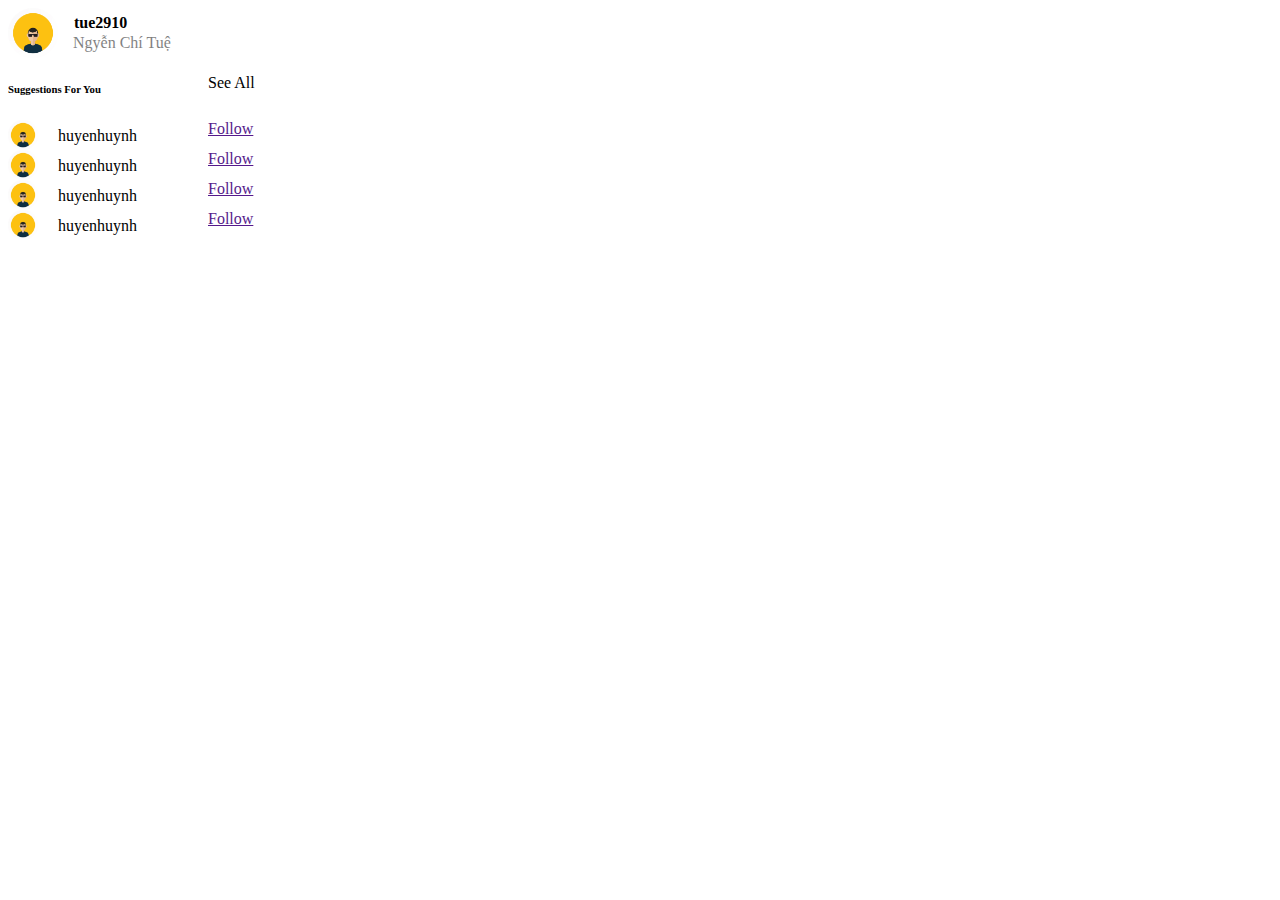
<file: left.html>
<html>
    <head>
        <link rel="stylesheet" href="/styleLeftnew.css">
        <meta charset="utf-8">
    </head>
    <body>
        <div class="up">
            <img src="/avatar2.jpg" alt="">
            <p class="username">tue2910</p>
            <p class="fullname">Ngyễn Chí Tuệ</p>
        </div>
        <div class="suggest">
            <h6>Suggestions For You</h6>
            <p>See All</p>
        </div>
        <div class="people">
            <div class="one">
                <img src="/avatar2.jpg" alt="">
                <p>huyenhuynh</p>
                <a href="">Follow</a>
            </div>
            <div class="one">
                <img src="/avatar2.jpg" alt="">
                <p>huyenhuynh</p>
                <a href="">Follow</a>
            </div>
            <div class="one">
                <img src="/avatar2.jpg" alt="">
                <p>huyenhuynh</p>
                <a href="">Follow</a>
            </div>
            <div class="one">
                <img src="/avatar2.jpg" alt="">
                <p>huyenhuynh</p>
                <a href="">Follow</a>
            </div>
        </div>
    </body>
</html>
</file>
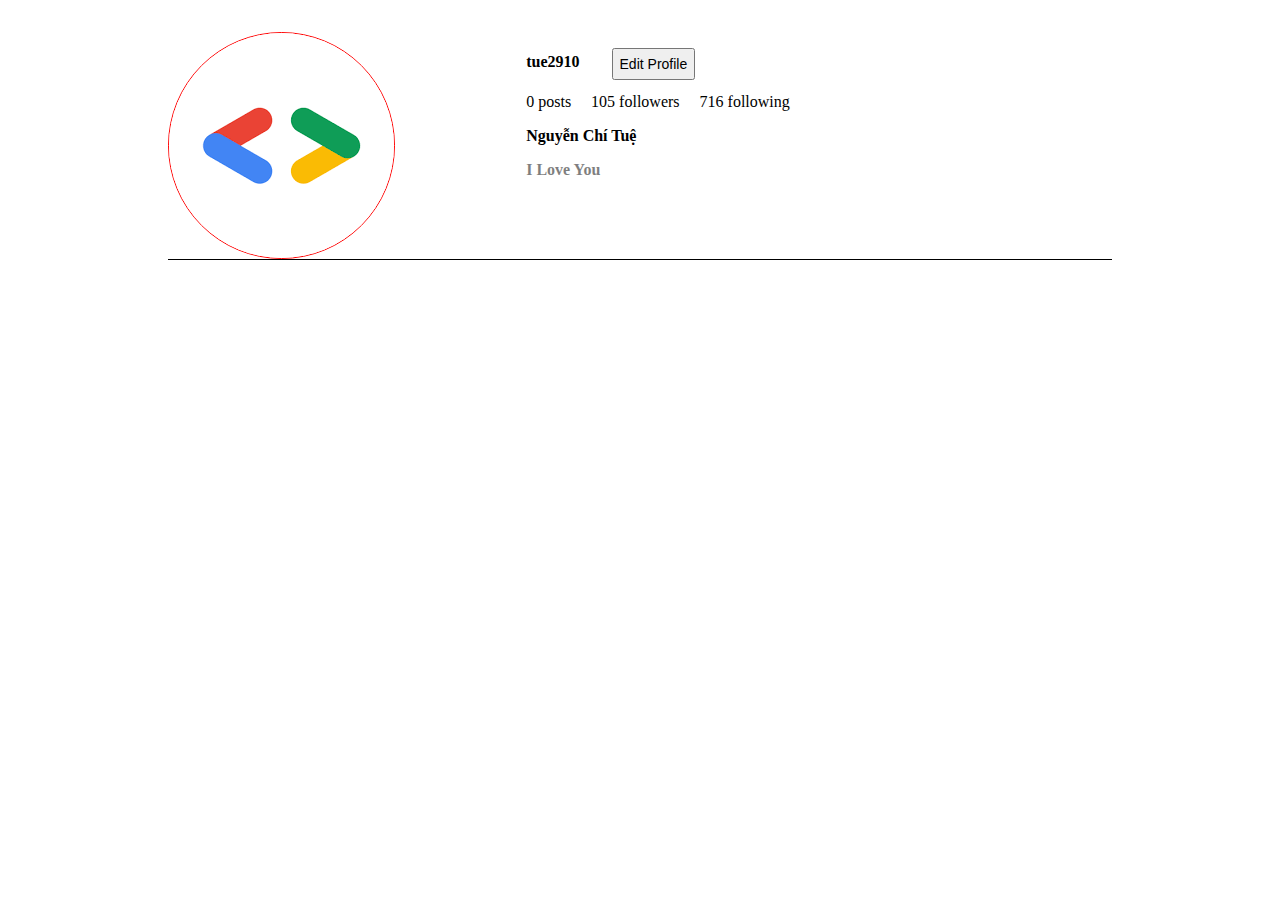
<file: profile.html>
<html>
    <head>
        <link rel="stylesheet" href="/styleProfile.css">
        <meta charset="utf-8">
    </head>
    <body>
        <div class="container">
            <div class="left">
                <img src="/logo.png" alt="">
            </div>
            <div class="right">
                <div class="username">
                    <h4>tue2910</h4>
                    <button>Edit Profile</button>
                </div>
                <div class="follow">
                    <span>0 posts</span>
                    <span>105 followers</span>
                    <span>716 following</span>
                </div>
                <div class="fullname">
                    <p>nguyễn chí tuệ</p>
                    <p class="bio">i love you</p>
                </div>
            </div>
        </div>
    </body>
</html>
</file>
<file: styleLeftnew.css>
img{
    width: 30px;
    height: auto;
    border-radius: 50%;
}
.one{
    object-fit: cover;
    display: flex;
    position: relative;
}
.one p{
    position: absolute;
    left: 50px;
    translate: 0 -50%;
}
.one a{
    position: absolute;
    left: 200px;
}
.suggest{
    display: flex;
    position: relative;
}
.suggest p{
    position: absolute;
    left: 200px;
}
.up img{
    width: 50px;
}
.up{
    display: flex;
    position: relative;
}

.username{
    margin-left: 1rem;
    translate: 0 -10px;
    font-weight: 600;
}
.fullname{
    position: absolute;
    left: 65px;
    top: 10px;
    opacity: 0.5;
}
</file>
<file: styleProfile.css>
.container{
    display: grid;
    grid-template-columns: auto auto auto auto auto auto auto auto auto auto;
    border-bottom: 1px solid black;
    margin: 2rem 10rem;
}
.left{
    grid-column-start: 1;
    grid-column-end: 4;
}
.left img{
    border: 1px solid red;
    border-radius: 50%;
}
.username{
    display: flex;
}
button{
  margin-left: 2rem;
  font-size: 14px;
  height: 2rem;
  translate: 0 50%;
  cursor: pointer;
}
.follow span{
    margin-right: 1rem;
}
.fullname p{
    font-weight: 600;
    text-transform: capitalize;
}
.bio{
    opacity: 0.5;
}
</file>
